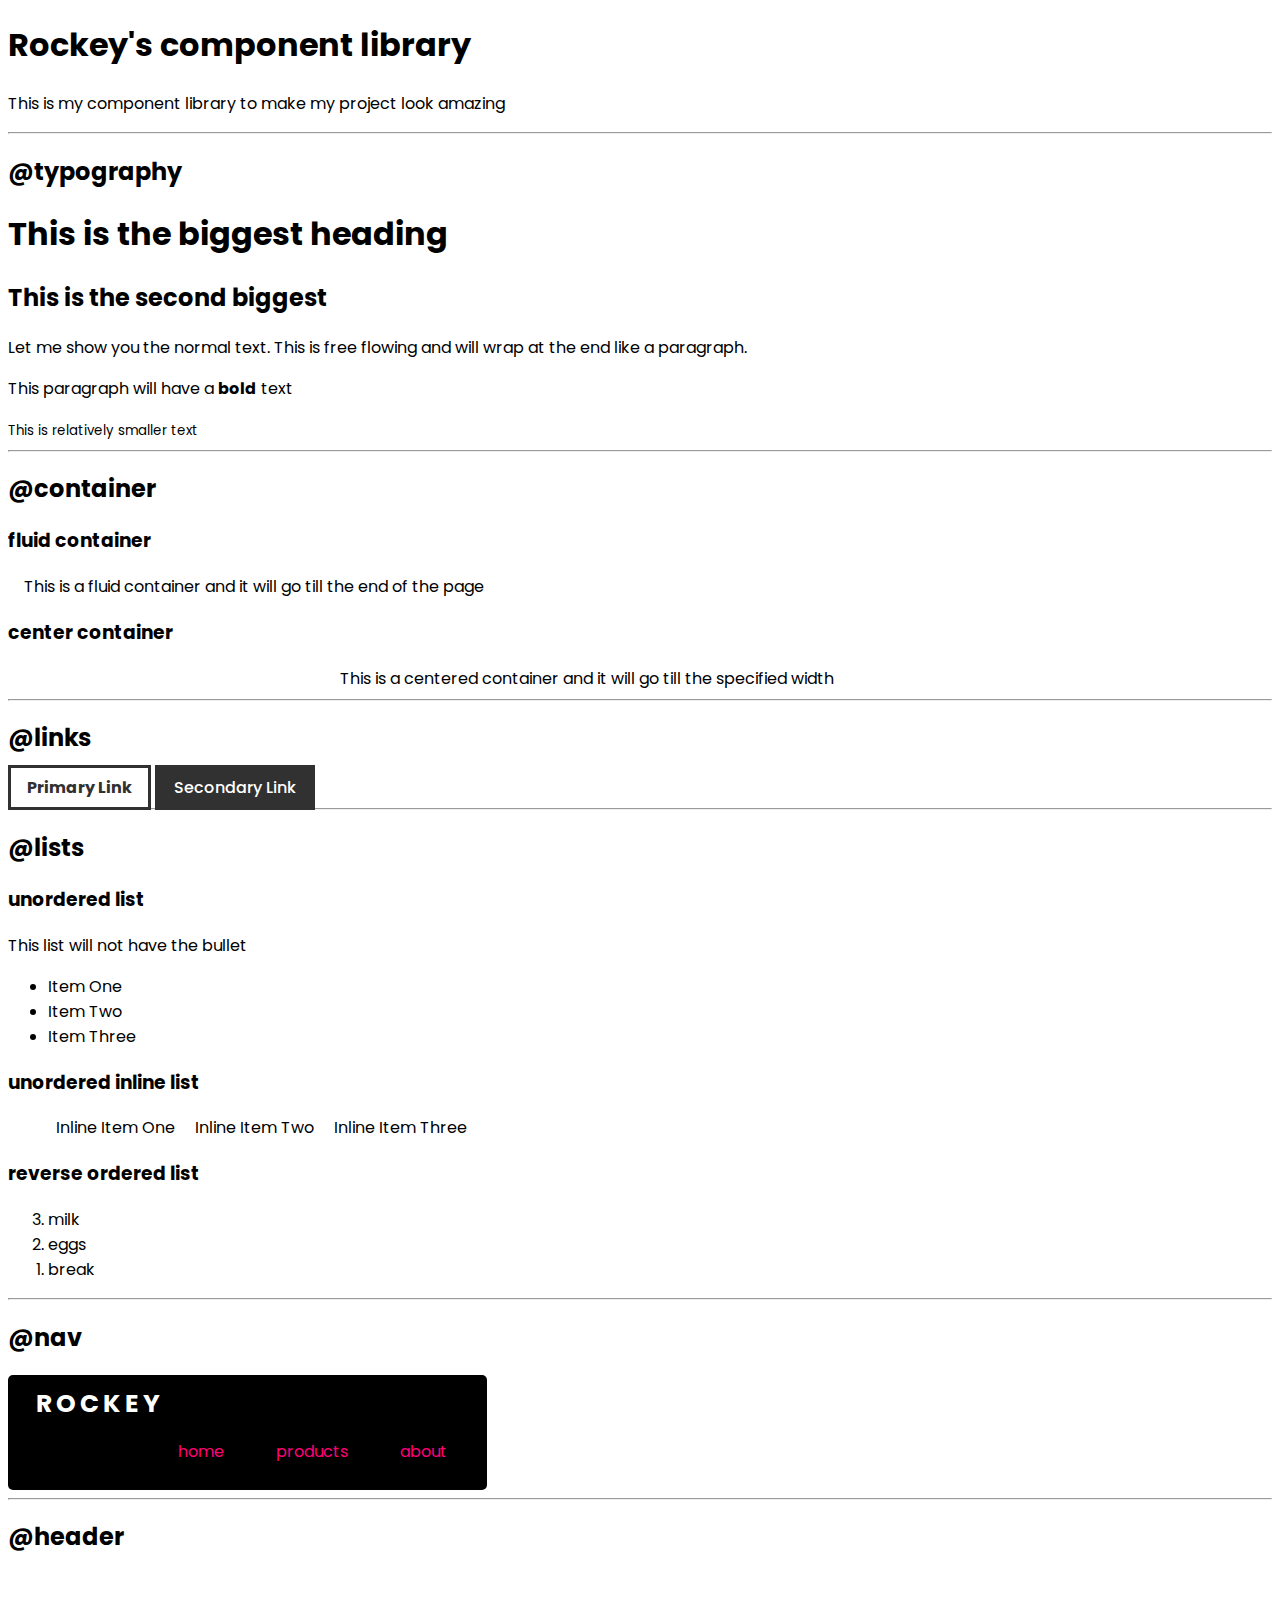
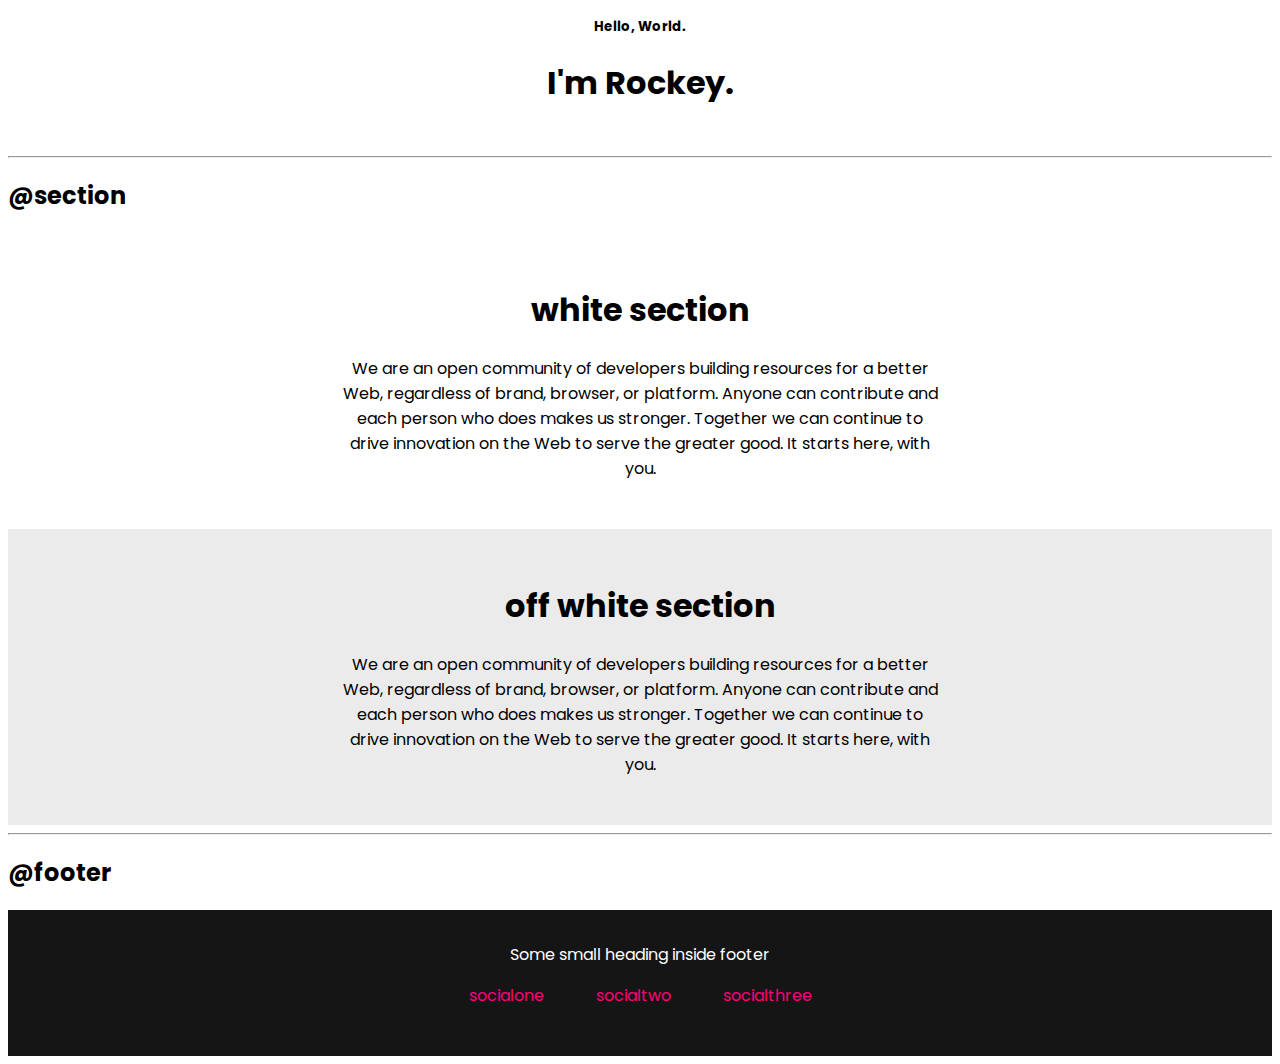
<file: lib/components.html>
<!DOCTYPE html>
<html lang="en">

<head>
    <meta charset="UTF-8">
    <meta name="viewport" content="width=device-width, initial-scale=1.0">
    <title>Component Library</title>

    <link href="/styles.css" rel="stylesheet" />
</head>

<body>
    <h1>Rockey's component library</h1>
    <p>This is my component library to make my project look amazing
    </p>

    <hr>


    <h2>@typography</h2>

    <h1>This is the biggest heading</h1>
    <h2>This is the second biggest</h2>
    <p> Let me show you the normal text. This is free flowing and will wrap at the end like a paragraph. </p>
    <p>This paragraph will have a <strong>bold</strong> text</p>
    <small>This is relatively smaller text</small>

    <hr>

    <h2>@container</h2>

    <h3>fluid container</h3>
    <div class="container">This is a fluid container and it will go till the end of the page</div>

    <h3>center container</h3>
    <div class="container container-center">This is a centered container and it will go till the specified width</div>

    <hr>

    <h2>@links</h2>

    <a class="link link-primary" href="/">Primary Link</a>
    <a class="link link-secondary" href="/">Secondary Link</a>

    <hr>

    <h2>@lists</h2>

    <h3>unordered list</h3>
    <p> This list will not have the bullet</p>

    <ul class="list-non-bullet">
        <li>Item One</li>
        <li>Item Two</li>
        <li>Item Three</li>

    </ul>

    <h3> unordered inline list</h3>

    <ul class="list-non-bullet">
        <li class="list-item-inline">Inline Item One</li>
        <li class="list-item-inline">Inline Item Two</li>
        <li class="list-item-inline">Inline Item Three</li>
    </ul>

    <h3> reverse ordered list</h3>

    <ol reversed>
        <li>milk</li>
        <li>eggs</li>
        <li>break</li>
    </ol>

    <hr />

    <h2>@nav</h2>

    <nav class="navigation container">
        <div class="nav-brand"><span>R</span><span>O</span><span>C</span><span>K</span><span>E</span><span>Y</span></div>
        <ul class="list-non-bullet nav-pills">
            <li class="list-item-inline">
                <a class="link link-active" href="/">home</a>
            </li>
            <li class="list-item-inline">
                <a class="link" href="/">products</a>
            </li>
            <li class="list-item-inline">
                <a class="link" href="/">about</a>
            </li>
        </ul>
    </nav>

    <hr>

    <h2>@header</h2>

    <section class="intro">
        <div class="container">
            <h5>Hello, World.</h5>
            <h1>I'm Rockey.</h1>
            <a href="" class="btn"></a>
        </div>
    </section>

    <hr>
    <h2>@section</h2>
    <section class="section">
        <div class="container container-center">
            <h1>white section</h1>
            <p>We are an open community of developers building resources for a better Web, regardless of brand, browser,
                or platform. Anyone can contribute and each person who does makes us stronger. Together we can continue
                to drive innovation on the Web to serve the greater good. It starts here, with you.</p>
        </div>

    </section>

    <section class="section ow">
        <div class="container container-center">
            <h1>off white section</h1>
            <p>We are an open community of developers building resources for a better Web, regardless of brand, browser,
                or platform. Anyone can contribute and each person who does makes us stronger. Together we can continue
                to drive innovation on the Web to serve the greater good. It starts here, with you.</p>
        </div>

    </section>

    <hr>

    <h2>@footer</h2>

    <footer class="footer">
        <div class="footer-header">Some small heading inside footer</div>
        <ul class="social-links list-non-bullet">
            <li class="list-item-inline">
                <a class="link" href="/">
                    socialone
                </a>
            </li>
            <li class="list-item-inline">
                <a class="link" href="/">
                    socialtwo
                </a>
            </li>
            <li class="list-item-inline">
                <a class="link" href="/">
                    socialthree
                </a>
            </li>
            
        </ul>
    </footer>

    </div>
</body>

</html>
</file>
<file: styles.css>
@import url("https://fonts.googleapis.com/css2?family=Poppins:wght@400;700&display=swap");

:root {
  --primary-color: #ff0077;
  --secondary-color: #313131;
}

body {
  font-family: "Poppins", sans-serif;
}

/* container */
.container {
  padding: 0 1rem;
}
.container-center {
  margin: auto;
  max-width: 600px;
}

/* links */
.link {
  text-decoration: none;
  padding: 0.5rem 1rem;
}

.link-primary {
  border: 3px solid var(--secondary-color);
  color: #313131;
  font-weight: bold;
}
.link-secondary {
  border: 3px solid var(--secondary-color);
  background-color: var(--secondary-color);
  font-weight: 500;
  color: #fff;
}

/* lists */
.list-non-bullet {
  text-decoration: none;
}

.list-item-inline {
  display: inline;
  padding: 0.5rem;
}

/* nav */
.navigation {
  background-color: #000;
  color: #fff;
  display: inline-block;
  border-radius: 5px;
}
.navigation .nav-brand {
  padding-top: 10px;
  color: #fff;
  font-size: 25px;
  font-weight: bold;
  margin-left: 10px;
}
.navigation .nav-brand span {
  padding: 2px;
}
.navigation .nav-pills {
  text-align: right;
  padding-bottom: 10px;
  margin-left: 90px;
}
.navigation .link {
  color: var(--primary-color);
}
.navigation .link:hover {
  color: #fff;
}
/* header */
.intro {
  padding: 20px;
  text-align: center;
}
.intro .intro-img {
  border-radius: 50%;
  width: 5rem;
}

/* section */
.section {
  padding: 2rem;
  text-align: center;
}
.ow {
  background-color: #ebebeb;
}

/* footer */
.footer {
  background-color: #151515;
  text-align: center;
  padding: 2rem;
  color: #fff;
}
.footer .link {
  color: var(--primary-color);
}
.footer ul {
  padding-inline-start: 0;
}
</file>
